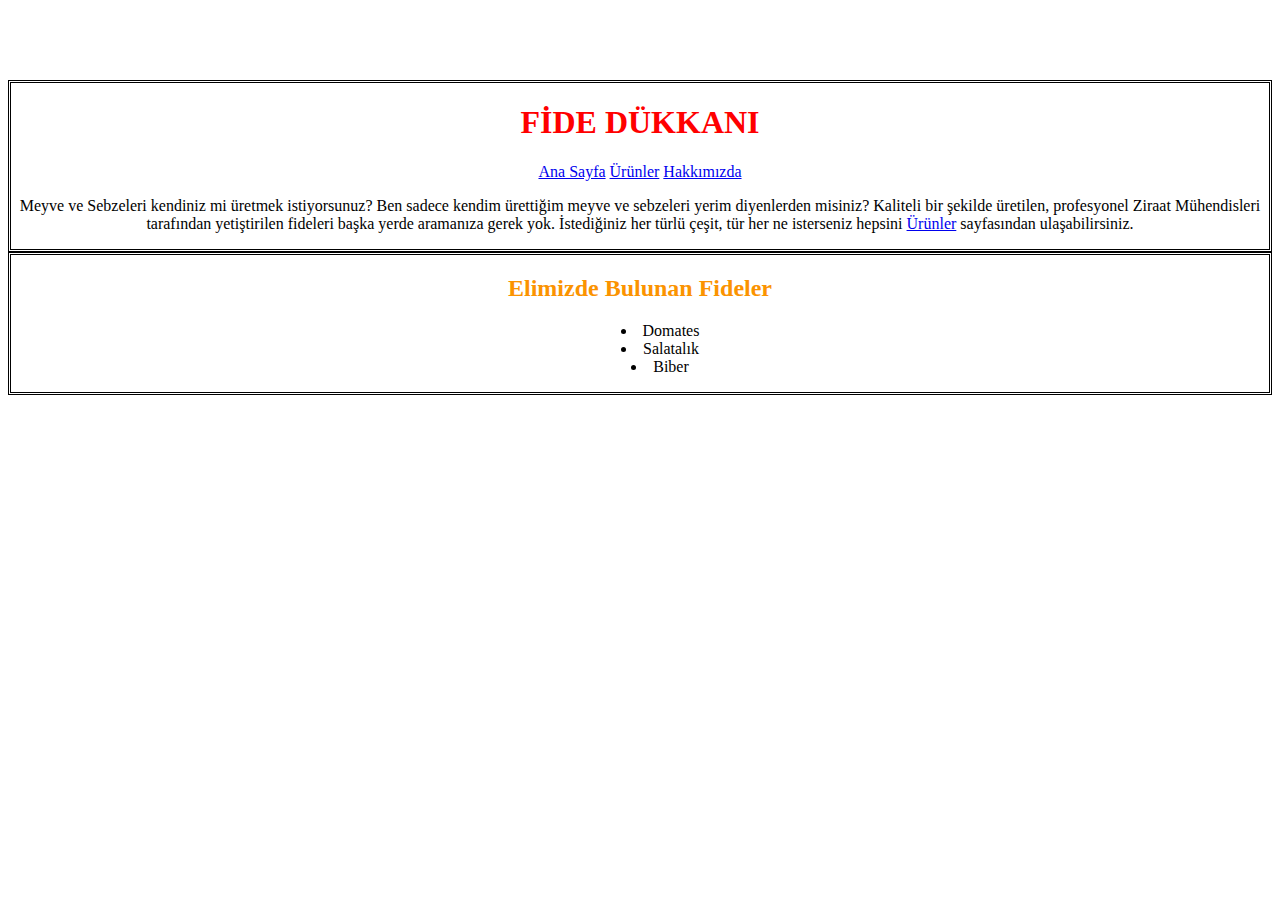
<file: index.html>
<!DOCTYPE html>
<html lang="TR">
<head>
    <meta charset="UTF-8">
    <meta http-equiv="X-UA-Compatible" content="IE=edge">
    <meta name="viewport" content="width=device-width, initial-scale=1.0">
    <title>MASS FIDE</title>
    <link rel="stylesheet" href="style.css">
</head>
<body>
    <!-- Başlık için yazdığım alan -->
    <br><br><br><br>
    <center class="firstcenter"> <h1 style="color: red; ">FİDE DÜKKANI</h1>
        <div>
            <a href="index.html" >Ana Sayfa</a>
            <a href="urunler.html" target="_blank">Ürünler</a>
            <a href="hakkımızda.html" target="_blank">Hakkımızda</a>
        </div>                   
        <!-- Tanıtım için yazdığım alan -->
        <div>
        <p>
            Meyve ve Sebzeleri kendiniz mi üretmek istiyorsunuz? Ben sadece kendim ürettiğim meyve ve sebzeleri yerim diyenlerden misiniz? Kaliteli bir şekilde üretilen, profesyonel
            Ziraat Mühendisleri tarafından yetiştirilen fideleri başka yerde aramanıza gerek yok. İstediğiniz her türlü çeşit, tür her ne isterseniz hepsini
              <a href="urunler.html" target="blank">Ürünler</a> sayfasından ulaşabilirsiniz.
        </p>
    </div>
</center>
<!-- Ürünleri belirttiğim alan -->
<center class="firstcenter">
<h2 style="color:#fb9300;">Elimizde Bulunan Fideler</h2>
   <ul style="list-style-position: inside;">
       <li>
           Domates
       </li>
       <li>
           Salatalık
        </li>
     <li>
         Biber
     </li>     
   </ul>
    </center>



    
</body>
</html>
</file>
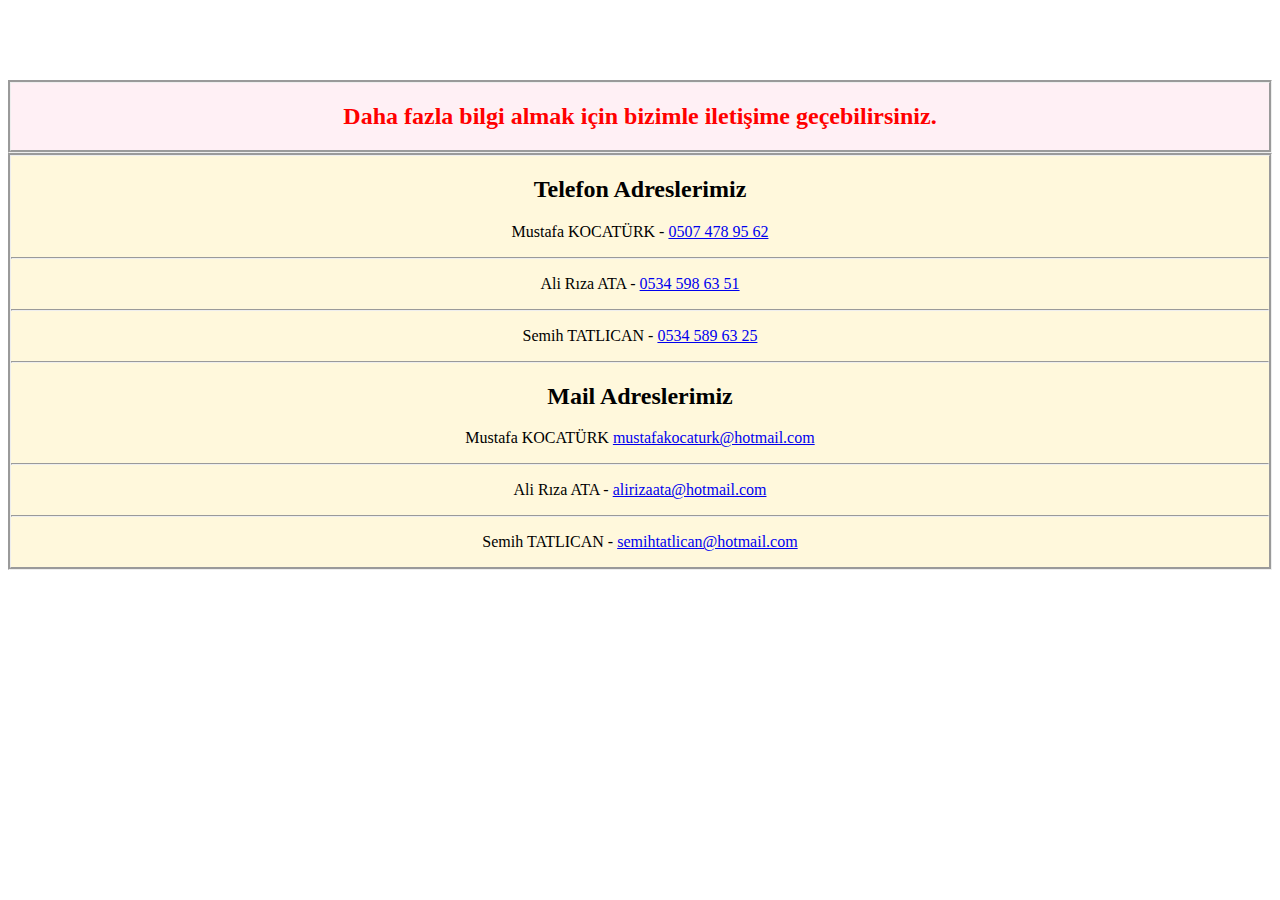
<file: hakkımızda.html>
<!DOCTYPE html>
<html lang="tr">
<head>
    <meta charset="UTF-8">
    <meta http-equiv="X-UA-Compatible" content="IE=edge">
    <meta name="viewport" content="width=device-width, initial-scale=1.0">
    <title>Hakkımızda</title>
    <link rel="stylesheet" href="style.css">
</head>
<body> <br><br><br><br>
    <!--
        İlteişim adreslerini yazdığım kısım
    -->
    <center class="thirdcenter">
        <h2 style="color:red;">
            Daha fazla bilgi almak için bizimle iletişime geçebilirsiniz.
        </h2>          
        
    </center>
    <center class="secondcenter">
    <h2>Telefon Adreslerimiz</h2>
    <p>Mustafa KOCATÜRK -
        <a href="tel: +905074789562">0507 478 95 62</a>     
    </p> 
    <hr>
    <p>
        Ali Rıza ATA - 
        <a href="tel: +905345986351">0534 598 63 51</a>
    </p>
    <hr>
    <p>
        Semih TATLICAN - 
        <a href="tel: +905345896325">0534 589 63 25</a>
    </p>
    <hr>
    
    <h2>Mail Adreslerimiz</h2>
    <p>Mustafa KOCATÜRK
        <a href="mail: mustafakocaturk@hotmail.com"> mustafakocaturk@hotmail.com</a>
    </p>
    <hr>
    <p>
        Ali Rıza ATA - 
        <a href="mail: alirizaata@hotmail.com"> alirizaata@hotmail.com</a>
    </p>
    <hr>
    <p>
        Semih TATLICAN - 
        <a href="mail: semihtatlican@hotmail.com"> semihtatlican@hotmail.com</a>
    </p>
    
</center>
</body>
</html>
</file>
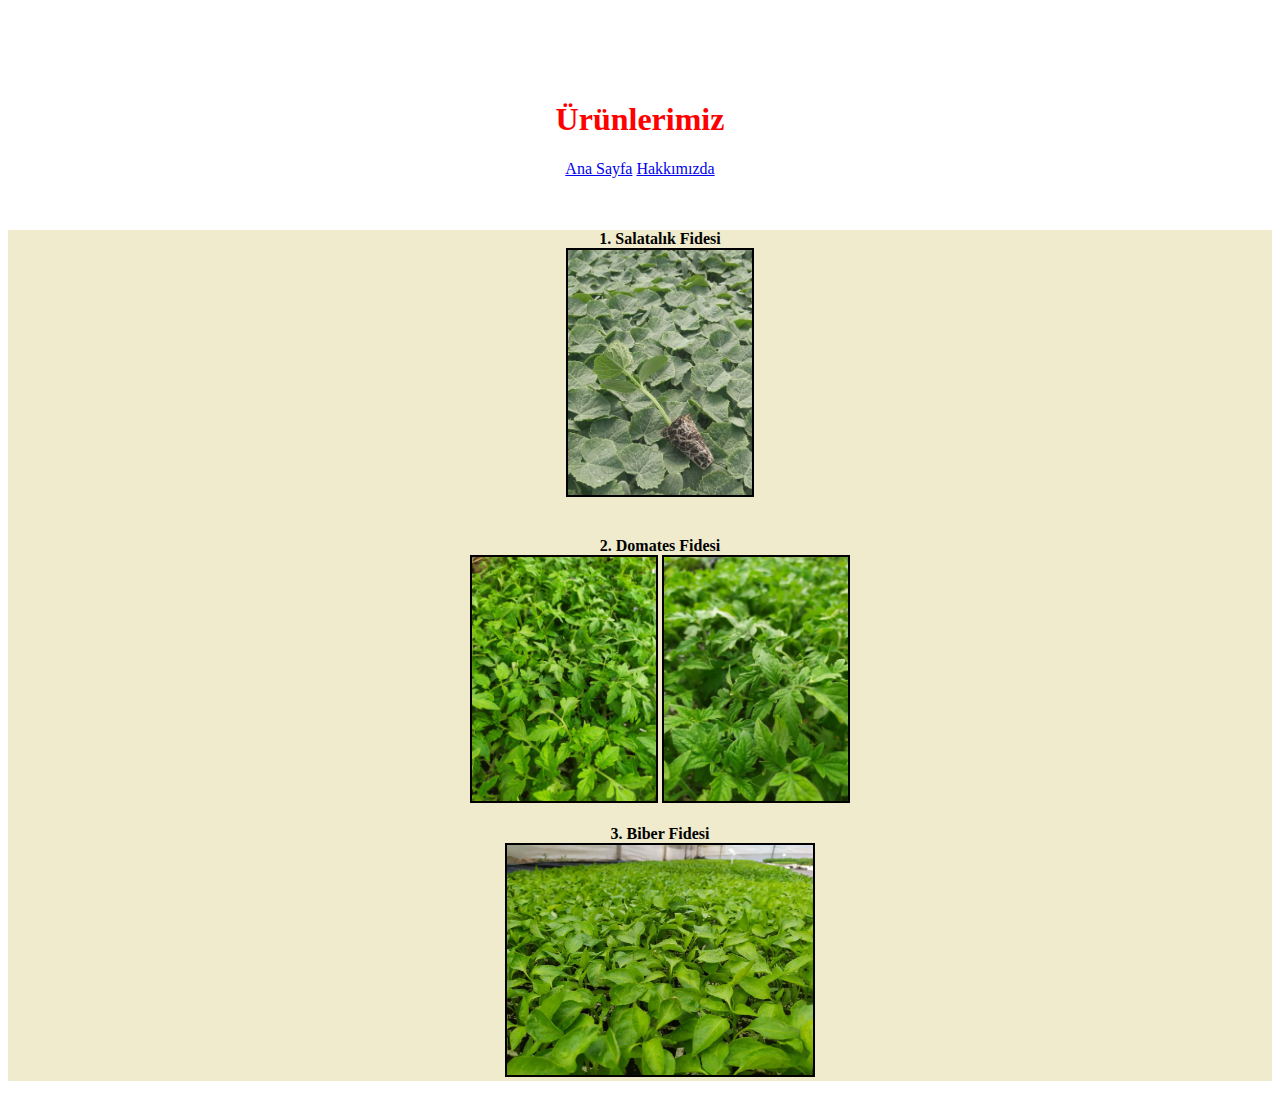
<file: urunler.html>
<!DOCTYPE html>
<html lang="en">
<head>
    <meta charset="UTF-8">
    <meta http-equiv="X-UA-Compatible" content="IE=edge">
    <meta name="viewport" content="width=device-width, initial-scale=1.0">
    <title>Ürünler</title>
    <link rel="stylesheet" href="style.css">
    
</head>
<body>
    <br><br><br><br>
    <center><h1 style="color: red;">Ürünlerimiz</h1>
        <a href="index.html" target="_blank">Ana Sayfa</a>   
        <a href="hakkımızda.html" target="_blank">Hakkımızda</a>
    </center>
        <br><br>
   <center style="background-color:#f0ebcc;"> 
        <div> <b>
           <ol style="list-style-position: inside; ">
            <li>
                Salatalık Fidesi                
            </li>
                 <img src="/foto/Salatalık.jpg" alt="Salatalık" border="2" width="15%"> <br><br><br>
             <li>
                Domates Fidesi
            </li>
            <img src="/foto/Domatesfide2.jpeg" alt="Domates" border="2" width="15%"> <img src="/foto/Domatesfide3.jpeg" alt="Domates" border="2" width="15%"><br><br>
            <li>
                Biber Fidesi
            </li>
            <img src="/foto/Biberfide.jpeg" alt="Biber" border="2" width="25%">
            </ol>
             </b>
        </div>  
   </center>
 
   




</body>
</html>
</file>
<file: style.css>
/* index.html Arka plan rengi ayarladığım kod */
body {background-color:rgb(red, green, blue);
}
/* index.html center kısmında kenarları ayarladığım kod */
.firstcenter {
    border-style: double;    
}
/* hakkımda.html 2.center kısmında kenarları ayarladığım kod */
.secondcenter {
    border-style:groove;
    background-color:cornsilk ;
}
/* hakkımda.html 3.center kısmında kenarları ayarladığım kod */
.thirdcenter {
    border-style:groove;
    background-color:lavenderblush;
}
</file>
